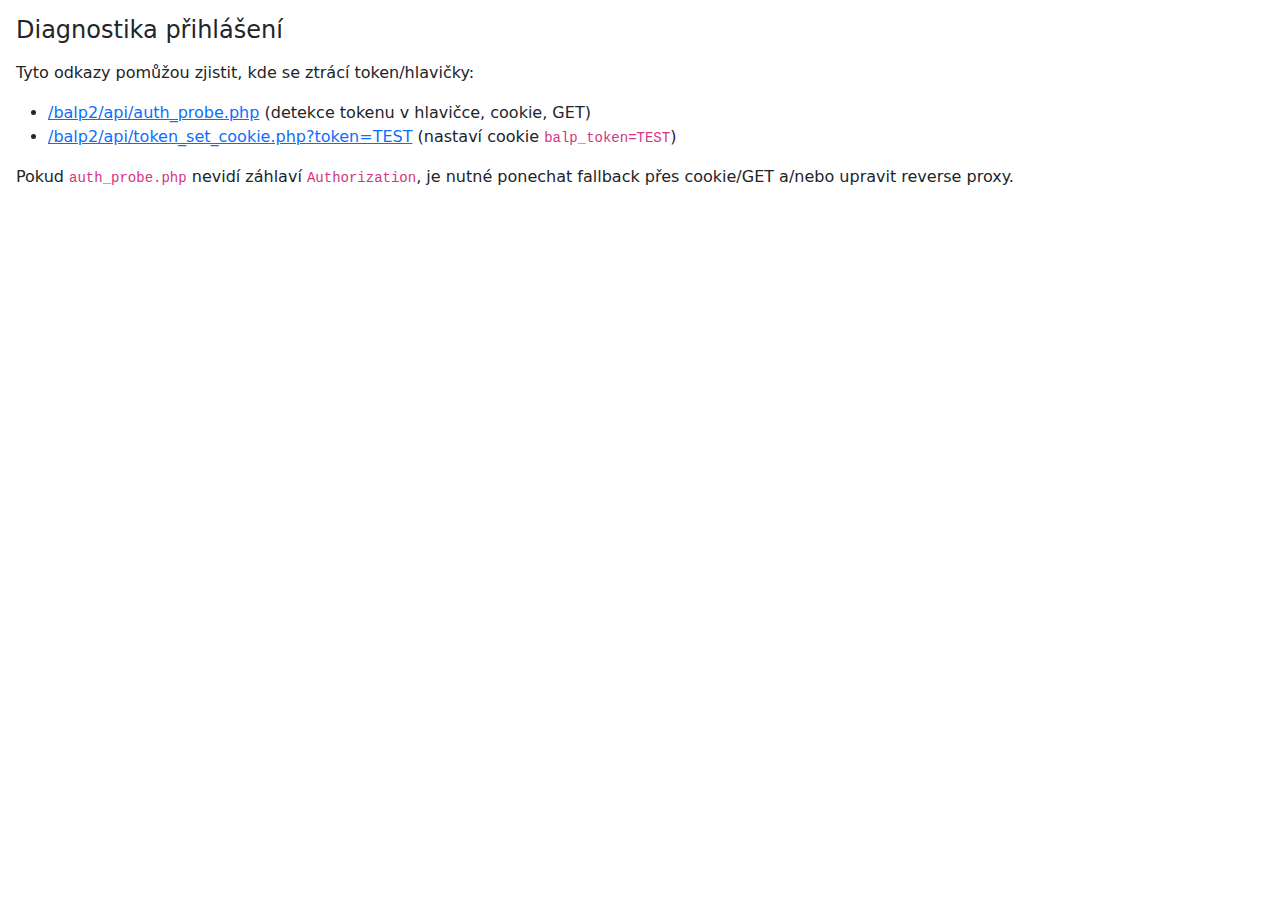
<file: public/diag.html>
<!doctype html>
<html lang="cs">
<head>
    <link href="https://cdn.jsdelivr.net/npm/bootstrap-icons@1.11.3/font/bootstrap-icons.css" rel="stylesheet">
  <meta charset="utf-8">
  <title>Diagnostika přihlášení</title>
  <link href="https://cdn.jsdelivr.net/npm/bootstrap@5.3.3/dist/css/bootstrap.min.css" rel="stylesheet">
</head>
<body class="p-3">
  <h1 class="h4 mb-3">Diagnostika přihlášení</h1>
  <p>Tyto odkazy pomůžou zjistit, kde se ztrácí token/hlavičky:</p>
  <ul>
    <li><a href="/balp2/api/auth_probe.php" target="_blank">/balp2/api/auth_probe.php</a> (detekce tokenu v hlavičce, cookie, GET)</li>
    <li><a href="/balp2/api/token_set_cookie.php?token=TEST" target="_blank">/balp2/api/token_set_cookie.php?token=TEST</a> (nastaví cookie <code>balp_token=TEST</code>)</li>
  </ul>
  <p>Pokud <code>auth_probe.php</code> nevidí záhlaví <code>Authorization</code>, je nutné ponechat fallback přes cookie/GET a/nebo upravit reverse proxy.</p>
</body>
</html>
</file>
